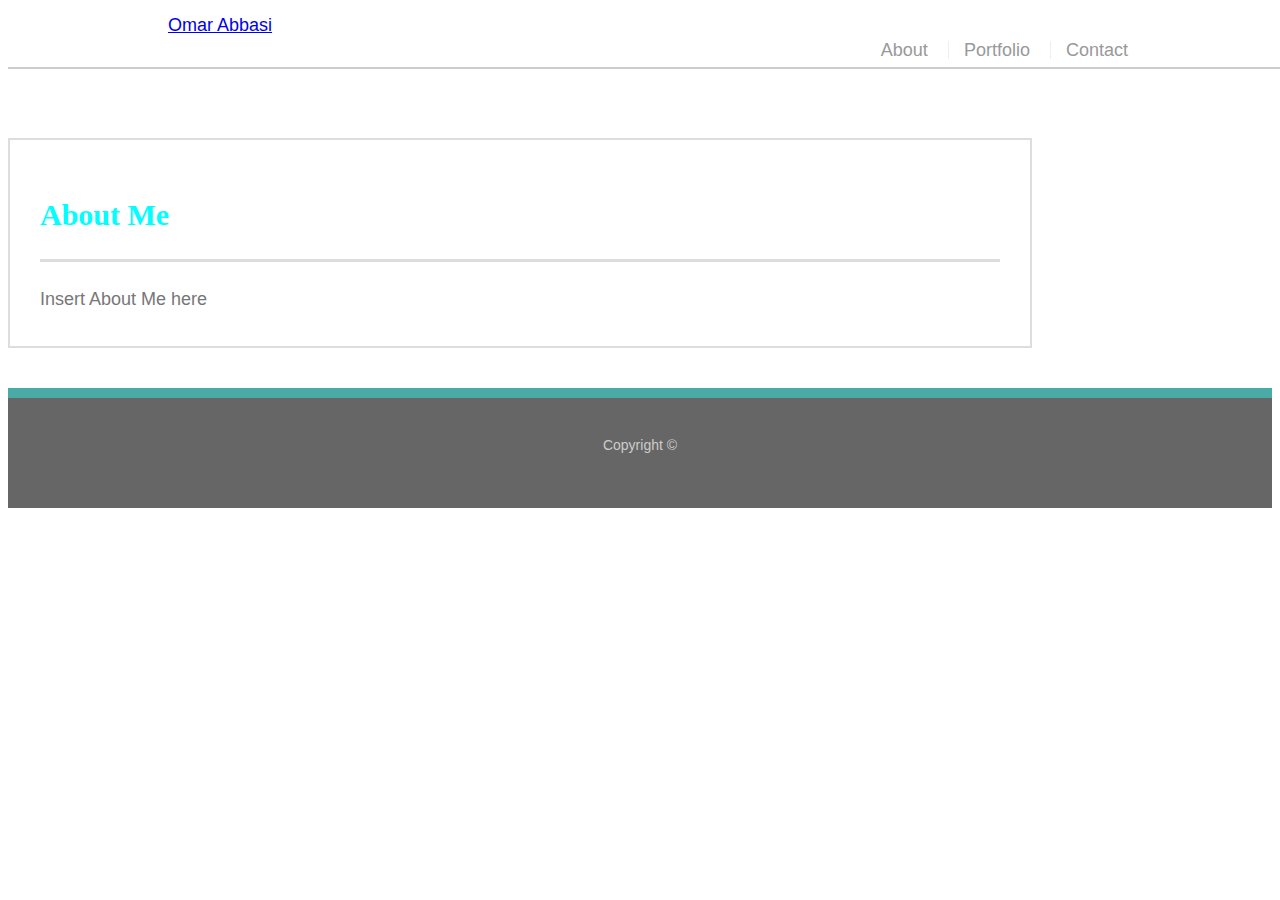
<file: index.html>
<! DOCTYPE html>
<html lang="en">
<head>
    <meta charset="UTF-8">
    <meta name="viewport" content="width=device-width, initial-scale=1.0">
    <meta http-equiv="X-UA-Compatible" content="ie=edge">
    <link rel="stylesheet" type="text/css" href="style.css">

    <title>Omar's Portoflio Page</title>
</head>
<body>
  <header id="Masthead">
      <div class="container">
          <a href="index.html">Omar Abbasi</a>
          <nav>
            <a href="index.html">About</a>
            <a href="portfolio.html">Portfolio</a>
            <a href="contact.html">Contact</a> 
          </nav>
      </div>
  </header> 
  <div id="maincontainer">
      <section id = "mainsection">
          <h1>About Me</h1>

          <!-- <img src="insert link here"> -->
          <p>Insert About Me here</p>
      </section>
  </div> 
  <footer>
      <div class="container">
          Copyright &copy;
      </div>
  </footer>
</body>
</html>
</file>
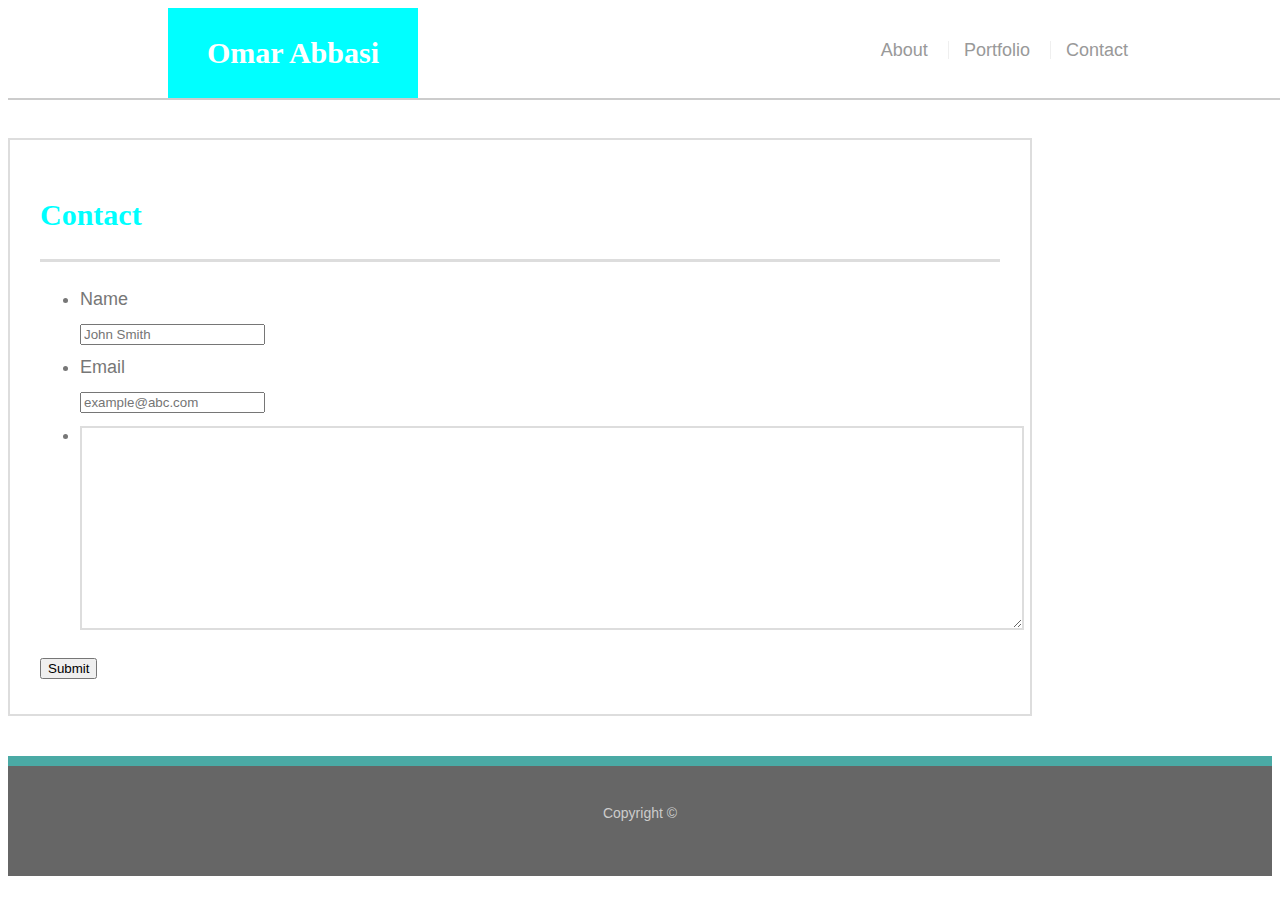
<file: contact.html>
<!DOCTYPE html>
<html lang="en">

<head>
    <meta charset="UTF-8">
    <meta name="viewport" content="width=device-width, initial-scale=1.0">
    <meta http-equiv="X-UA-Compatible" content="ie=edge">
    <link rel="stylesheet" type="text/css" href="style.css">
    <title>Omar's Contact</title>
</head>

<body>
    <header id="Masthead">
        <div class="container">
            <a href="index.html" id = "logo">Omar Abbasi</a>
            <nav>
                <a href="index.html">About</a>
                <a href="portfolio.html">Portfolio</a>
                <a href="contact.html">Contact</a>
            </nav>
        </div>
    </header>
    <div id="maincontainer">
        <section id = "mainsection">
            <h1>Contact</h1>
            <form id="contact-form">
                <ul>
                    <li><label for="name">Name</label>
<input type="text" id="name" name="name" placeholder="John Smith" required="required">
                    </li>
                    <li>
                        <label for="email">Email</label> 
                        <input type="email" id="email" name="email" placeholder="example@abc.com" required="required">
                    </li>
                    <li>
                        <label for="message"></label>
                        <textarea id="message" name="message" required="required"></textarea>
                    </li>
                </ul>
                <input type="submit">
            </form>
        </section>
    </div>
    <footer>
        <div class="container">
            Copyright &copy;
        </div>
    </footer>
</body>

</html>
</file>
<file: style.css>
body {
    font-family: Arial, Helvetica, sans-serif; 
    font-size: 18px;
    line-height: 34px;
    color: #777777;
}

.container {
    width: 100%;
    max-width: 960px;
    margin: 0 auto;
    clear: both
}


h1, h2, h3, p {
    margin-bottom: 20px;
}

p:last-child {
    margin-bottom: 0
}

h1, h2, h3 {
font-family: Georgia, 'Times New Roman', Times, serif;
font-weight: 700;
color: aqua;
}

h1 {
    padding-bottom: 20px;
    font-size: 30px;
    line-height: 49px;
    border-bottom: 3px solid #dddddd;
}

#Masthead {
    position: fixed;
    width: 100%;
    margin: 0 0 30px;
    overflow: auto; 
    background: white;
    border-bottom: 2px solid #cccccc;
}

#logo {
    float: left;
    width: 250px;
    height: 90px;
    font-family: 'Times New Roman', Times, serif;
    font-size: 30px;
    font-weight: 700;
    line-height: 90px;
    text-align: center;
    text-decoration: none;
    background: aqua;
    color: white;
}

nav {
    float: right;
    margin-top: 25px;
}

nav a {
    display: inline-block;
    padding-left: 15px;
    margin-left: 15px;
    line-height: 18px;
    color: #999;
    text-decoration: none;
    border-left: 1px solid #efefef;

}

nav a:first-child {
    border-left: 0 none;
    
}

footer {
    padding: 30px 0;
    clear: both;
    font-size: 14px ;
    color: #cccccc;
    text-align: center;
    background: #666666;
    border-top: 10px solid #4aaaa5;
    height: 50px;
}

h3 {
    padding-bottom: 20px;
    margin-bottom: 15px;
    line-height: 15px;
    border-bottom: 2px solid #eeeeee;
}

#maincontainer {
    padding-top: 130px;
}

#mainsection {
    float: left;
    width: 100%;
    max-width: 960px;
    padding: 30px;
    margin: 0 0 40px;
    background: #ffffff;
    border: 2px solid #dddddd;


}

.work {
    position: relative;
    float: left;
    width: 275px;
    margin: 20px 0 25px;
    overflow: auto;
}

.work img {
    width: 100%;
    border: 0 none;
}

.work h3 {
    position: absolute;
    bottom: 20px;
    width: 100%;
    padding: 15px;
    margin-bottom: 0;
    font-weight: 300;
    line-height: 30px;
    color: #ffffff;
    text-align: center;
    background: #4aaaa5;
    border-bottom: 0;
}

#contact-form ul {
margin-bottom: 20px;
}

label, input [type=name], input [type=email], textarea {
    display: block;
    width: 100%;
}

input [type=name], input [type=email], textarea {
    height: 35px;
    padding: 0 10px;
    font-size: 14px;
    border: 2px solid #dddddd;
}

textarea {
    height: 200px;
}

input [type=submit] {
    padding: 10px 30px;
    font-size: 18px;
    color: #ffffff;
    cursor: pointer;
    background: #4aaaa5;
    border: 0 none;
}
</file>
